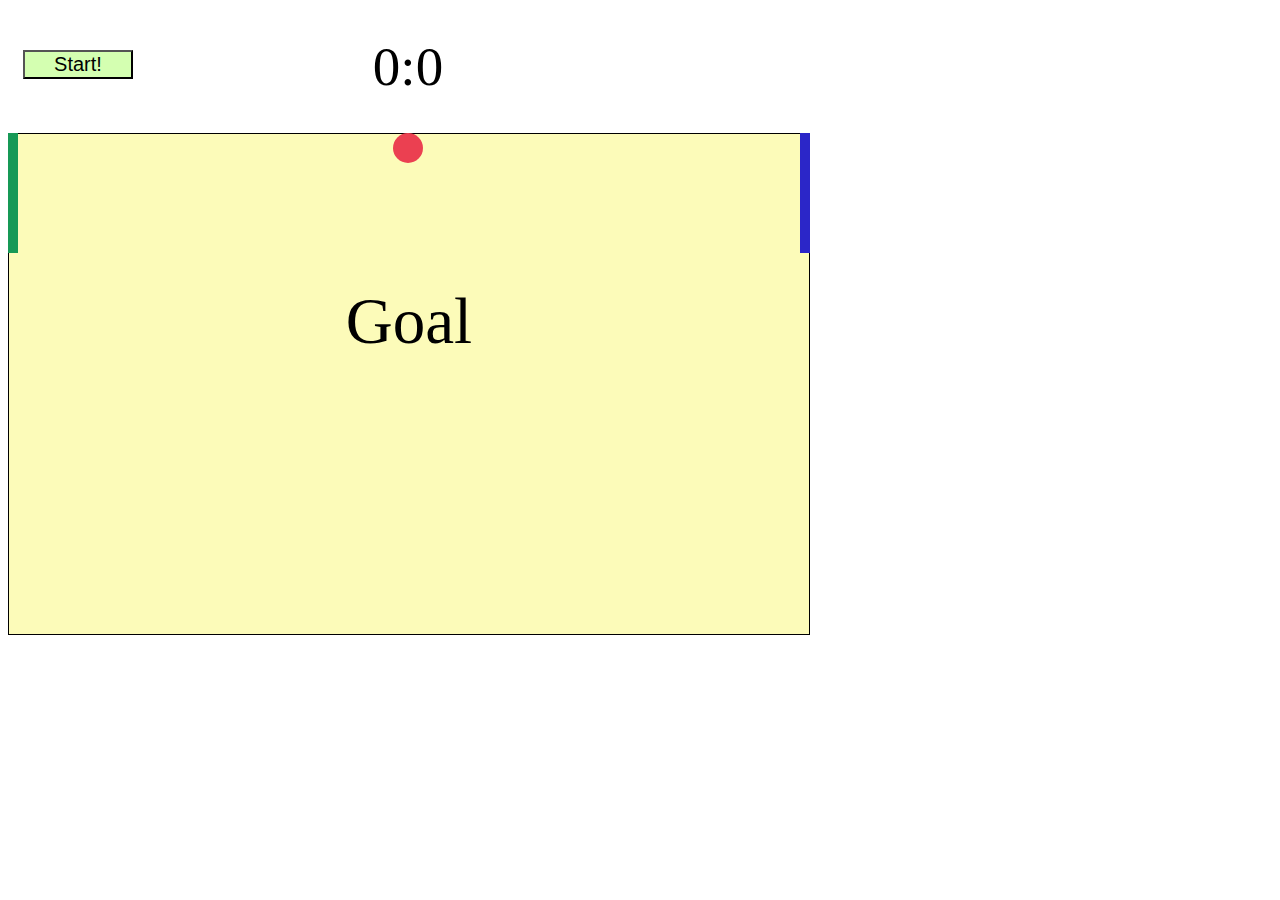
<file: lesson-14-animation/index.html>
<!DOCTYPE html>
<html lang="en">
<head>
  <meta charset="UTF-8">
  <meta http-equiv="X-UA-Compatible" content="IE=edge">
  <meta name="viewport" content="width=device-width, initial-scale=1.0">
  <link rel="stylesheet" type="text/css" href="tennis_dom.css">
  <title>Tennis_Dom</title>
</head>
<body>
  <div id="wrapper">
  </div>

  <script src="tennis_dom.js"></script>
</body>
</html>
</file>
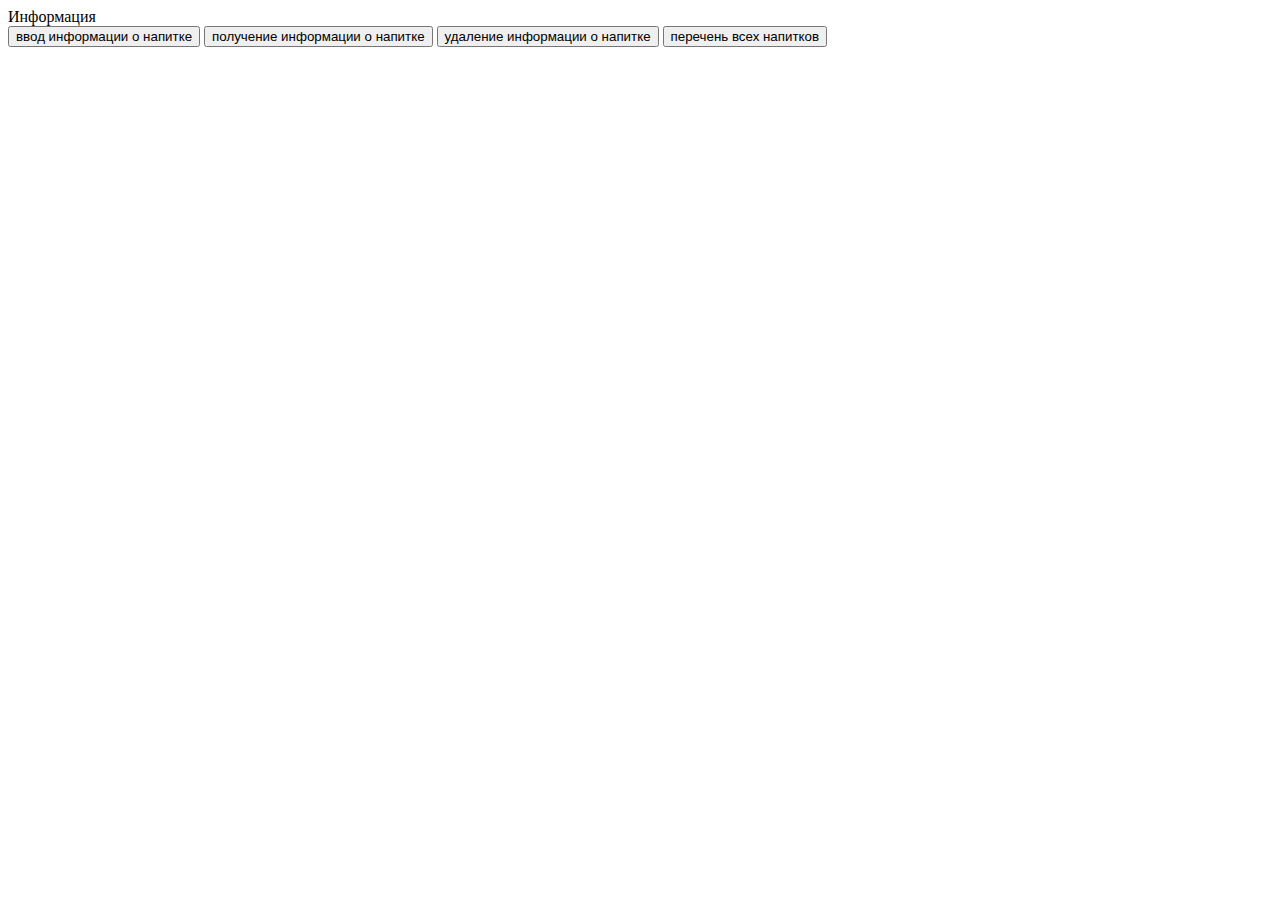
<file: lesson-9-dom/index.html>
<!DOCTYPE html>
<html lang="en">
<head>
  <meta charset="UTF-8">
  <meta http-equiv="X-UA-Compatible" content="IE=edge">
  <meta name="viewport" content="width=device-width, initial-scale=1.0">
  <title>Drink storage</title>
  <div class="information" id="information">
    <span>Информация</span>
  </div>
  <button id="button-add">ввод информации о напитке</button>
  <button id="button-get">получение информации о напитке</button>
  <button id="button-delete">удаление информации о напитке</button>
  <button id="button-list">перечень всех напитков</button>
</head>
<body>
  <script src="HashStorage.js"></script>
</body>
</html>
</file>
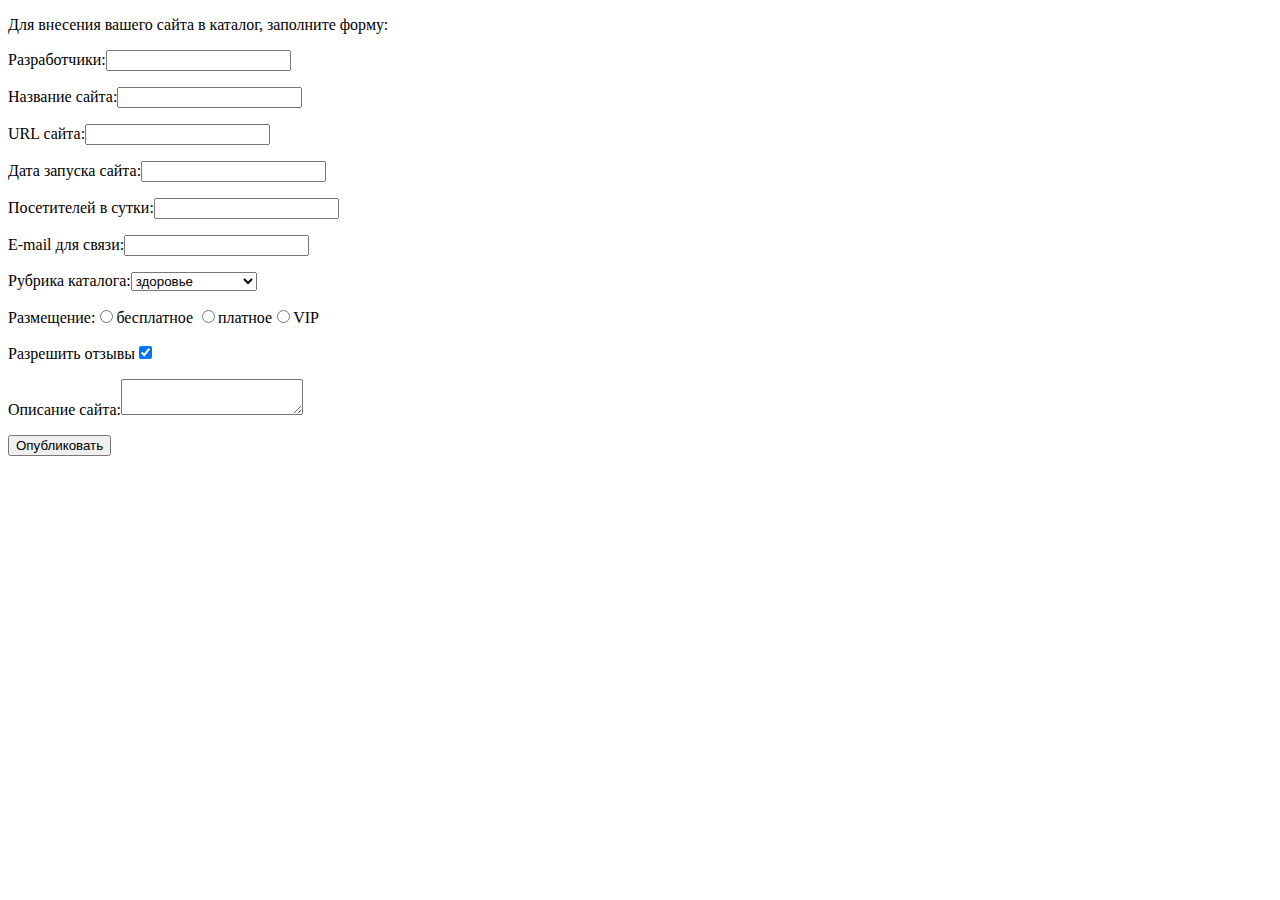
<file: DYN_FORM.html>
<!DOCTYPE html>
<html lang="en">
<head>
  <meta charset="UTF-8">
  <meta http-equiv="X-UA-Compatible" content="IE=edge">
  <meta name="viewport" content="width=device-width, initial-scale=1.0">
  <title>Document</title>
</head>
<body>
  <form name="form" action="http://fe.it-academy.by/TestForm.php"></form>
</body>
<script src="index.js"></script>
</html>
</file>
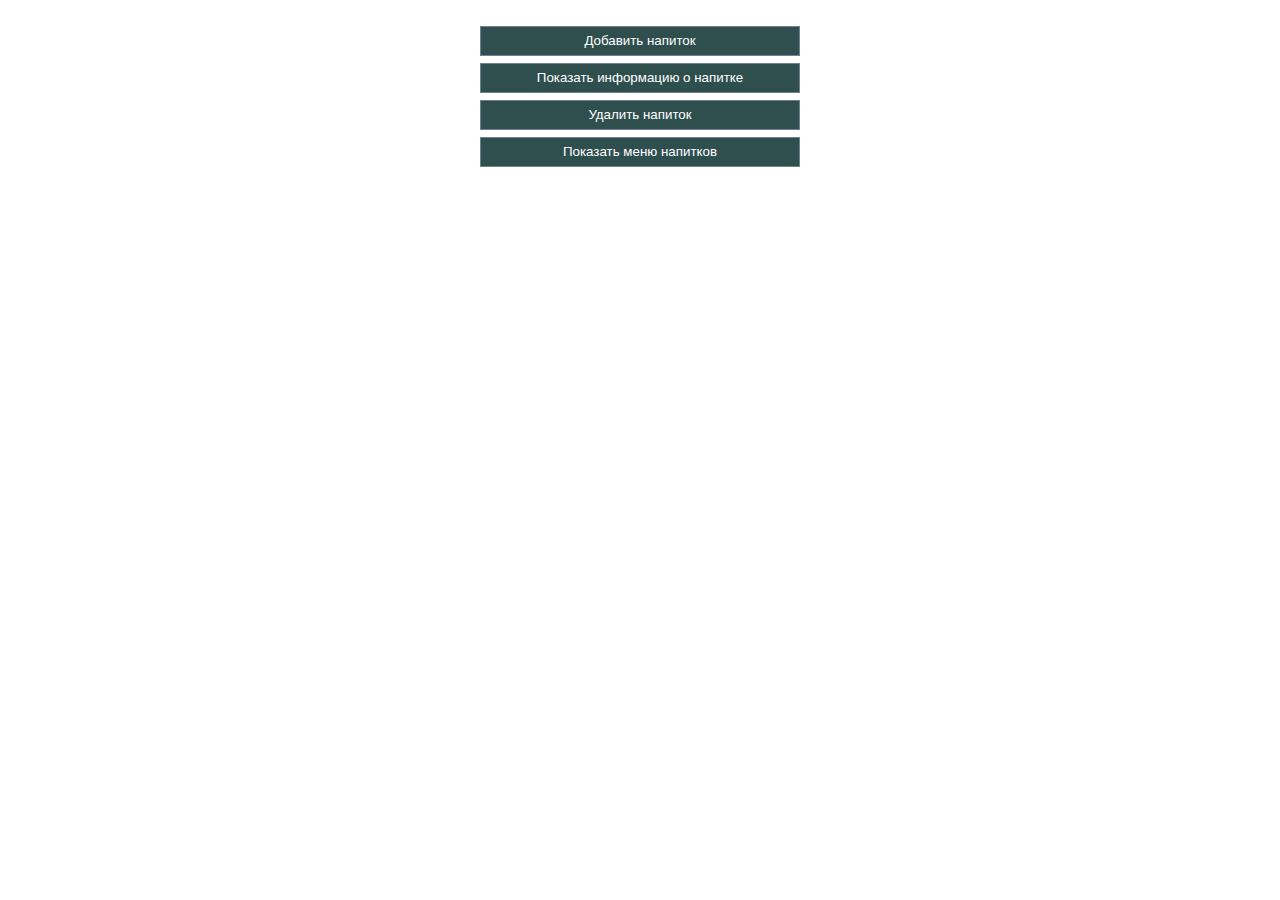
<file: lesson-19-mvc/task1.html>
<!doctype html>
  <html lang="en">
  <head>
    <meta charset="UTF-8">
    <meta name="viewport"
          content="width=device-width, user-scalable=no, initial-scale=1.0, maximum-scale=1.0, minimum-scale=1.0">
    <meta http-equiv="X-UA-Compatible" content="ie=edge">
    <title>Homework</title>
    <style>
      body {
        margin: 2em auto;
        width: 90%;
        font-family: "Open Sans", serif;
        font-size: 0.8em;
      }
      .manage-drinks > * {
        display: block;
      }
      .manage-drinks .drink-info {
        margin: 0.5em auto;
        width: 95%;
        max-width: 320px;
        color: black;
      }
      input {
        margin: 0.5em auto;
        padding: 0.5em 1em;
        width: 95%;
        max-width: 320px;
        border: 1px solid slategrey;
        color: white;
        background: darkslategray;
        cursor: pointer;
      }
      input:hover {
        color: #eee;
      }
    </style>
  </head>
  <body>
    <div class="manage-drinks">
      <input type='button' value='Добавить напиток' onclick='addDrink()'>
      <input type='button' value='Показать информацию о напитке' onclick='showDrinkInfo()'>
      <input type='button' value='Удалить напиток' onclick='removeDrink()'>
      <input type='button' value='Показать меню напитков' onclick='showDrinksMenu()'>
      <div id="message" class="drink-info"></div>
    </div>
    <script src="LocalStorage.js"></script>
    <script src="hashstorage.js"></script>
    
  </body>
</html>
</file>
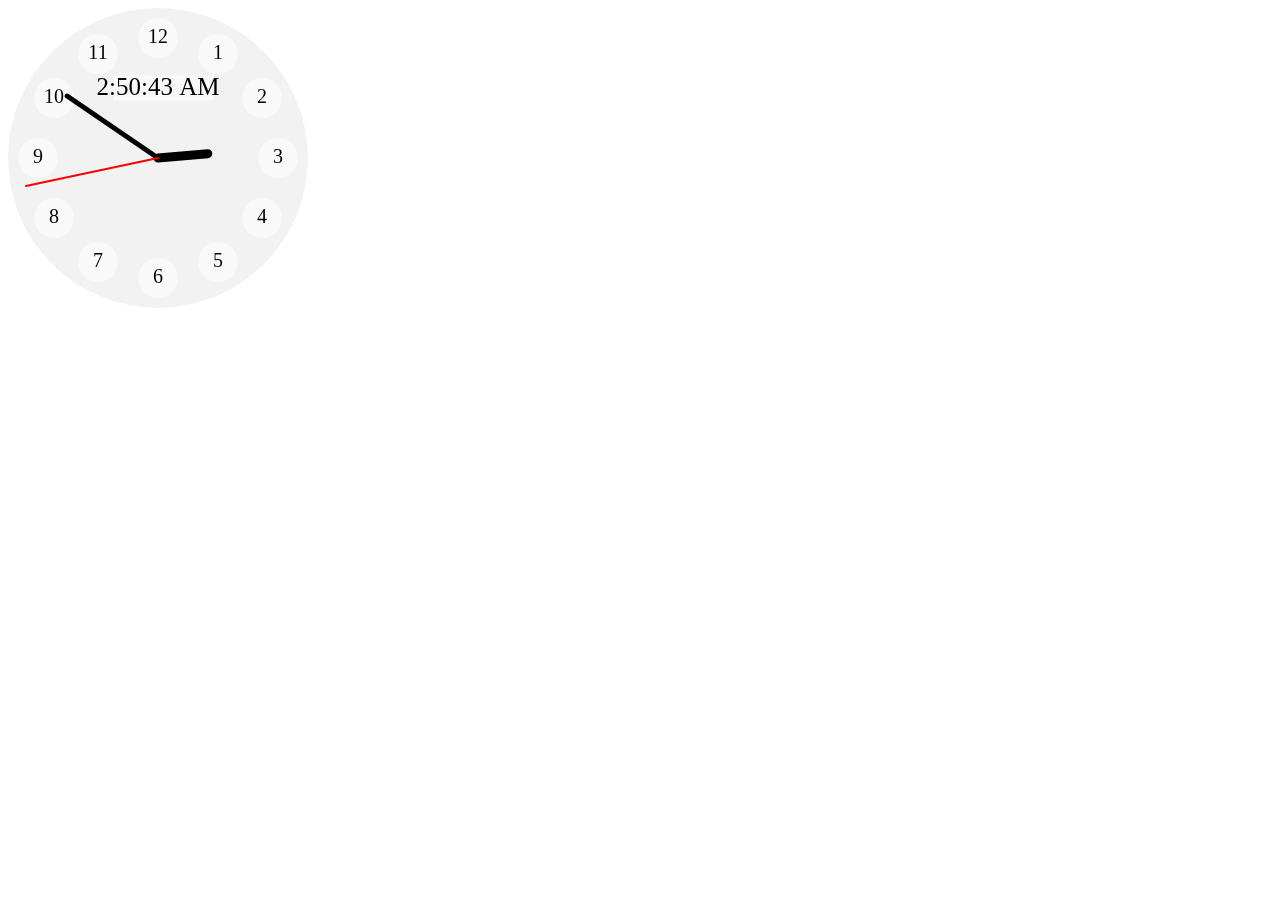
<file: lesson-13-timers-svg-canvas/CANVAS clock/clock_canvas.html>
﻿<!DOCTYPE html>
<html>
<head>
	<title>Clock Canvas</title>
</head>
<body>
	<canvas id="wrapper" width="300" height="300">
	</canvas>
	<script type="text/javascript" src="clock_canvas.js"></script>
</body>
</html>
</file>
<file: lesson-14-animation/tennis_dom.css>
body {
	padding: 0px;
	width: 800px;
}

.goalMessage {
	margin: 150px auto 0px;
	width: 140px;
	font-size: 65px;
	text-align: center;
}

#wrapper {
	margin: 0px auto;
	border: 1px solid black;
	background-color: #fcfbb9;
}

.startButton {
	margin-top: 15px;
  margin-left: 15px;
	width: 110px;
	font-size: 20px;
  background-color: #d4ffb1;
  float: left;
}

.scoreBoard {
	margin: 35px auto;
	width: 150px;
	font-size: 55px;
	text-align: center;
}

.racket1 {
	width: 10px;
	height: 120px;
	position: absolute;
	background-color: #179956;
}

.racket2 {
	width: 10px;
	height: 120px;
	position: absolute;
	background-color: #2b26c8;
}

.ball {
	width: 30px;
	height: 30px;
	position: absolute;
	border-radius: 15px;
	background-color: #eb4051;
}
</file>
